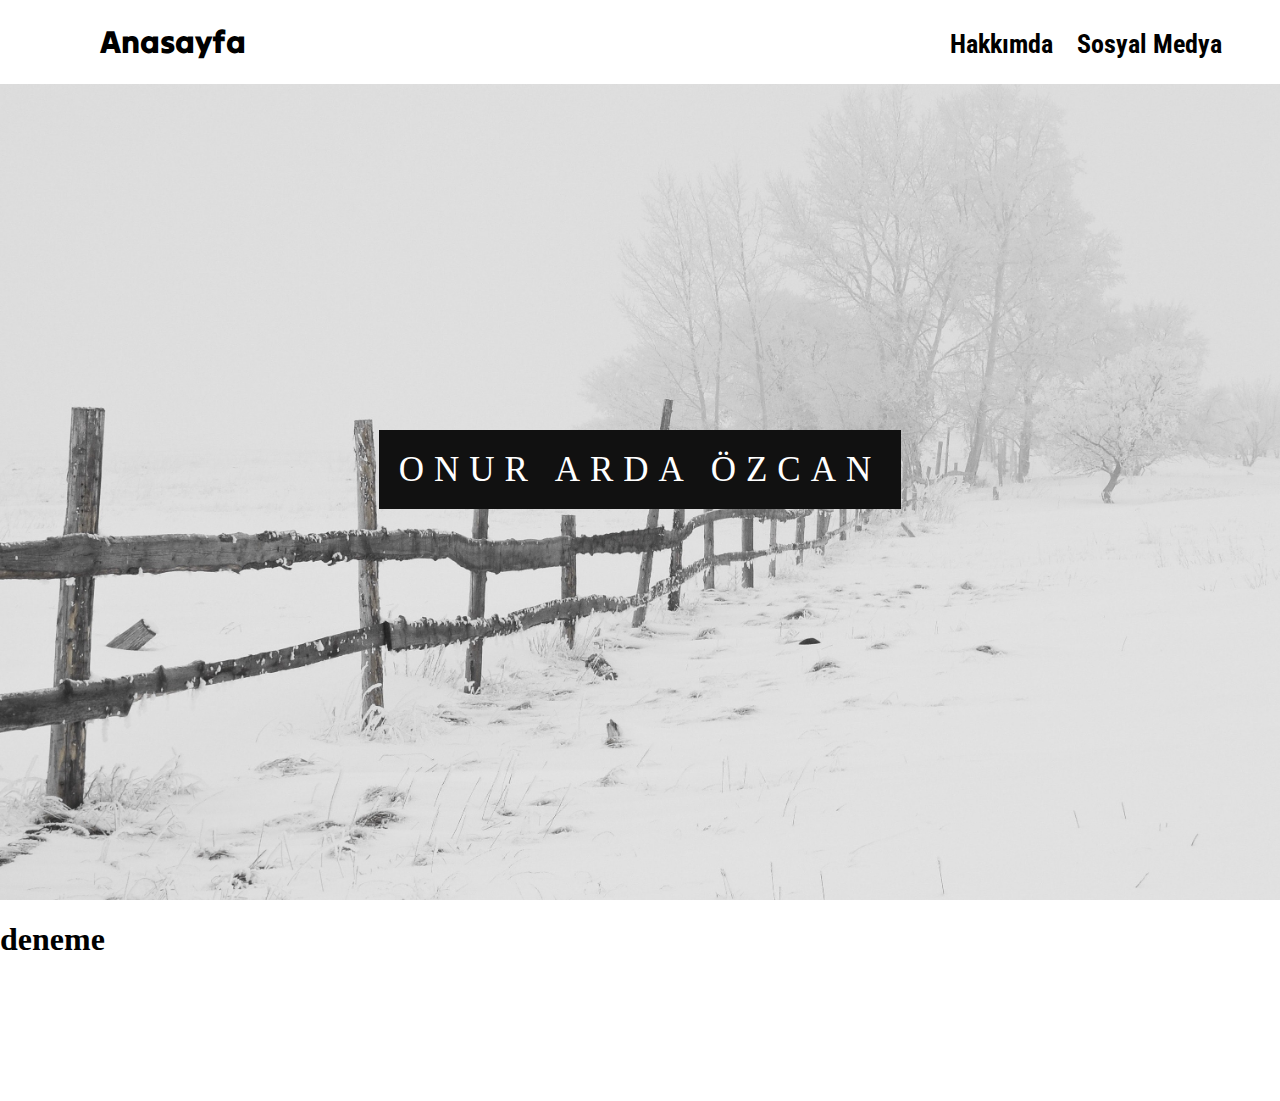
<file: personal-websiteV2/index.html>
<!DOCTYPE html>
<html lang="en">
<head>
    <meta charset="UTF-8">
    <meta http-equiv="X-UA-Compatible" content="IE=edge">
    <meta name="viewport" content="width=device-width, initial-scale=1.0">
    <title>Onur Arda Özcan</title>
    <link rel="stylesheet" href="styles.css">
</head>
<body>
    <header>
        <div class="baslik">
            <a href="#"><h1>Anasayfa</h1></a>
        </div>
        <span>
        <div class="hakkimda">
            <a href="#"><h1>Hakkımda</h1></a>
        </div>
        <div class="sosyal_medya">
            <a href="#" target="_blank"><h1>Sosyal Medya</h1></a> 
        </div>
        </span>
    </header>
    <main>
        <section class="once">
            <div class="caption">
                <span class="border">Onur Arda Özcan</span>
            </div>
        </section>
        <section class="tanitim"><h1>deneme</h1></section>
    </main>
</body>
</html>
</file>
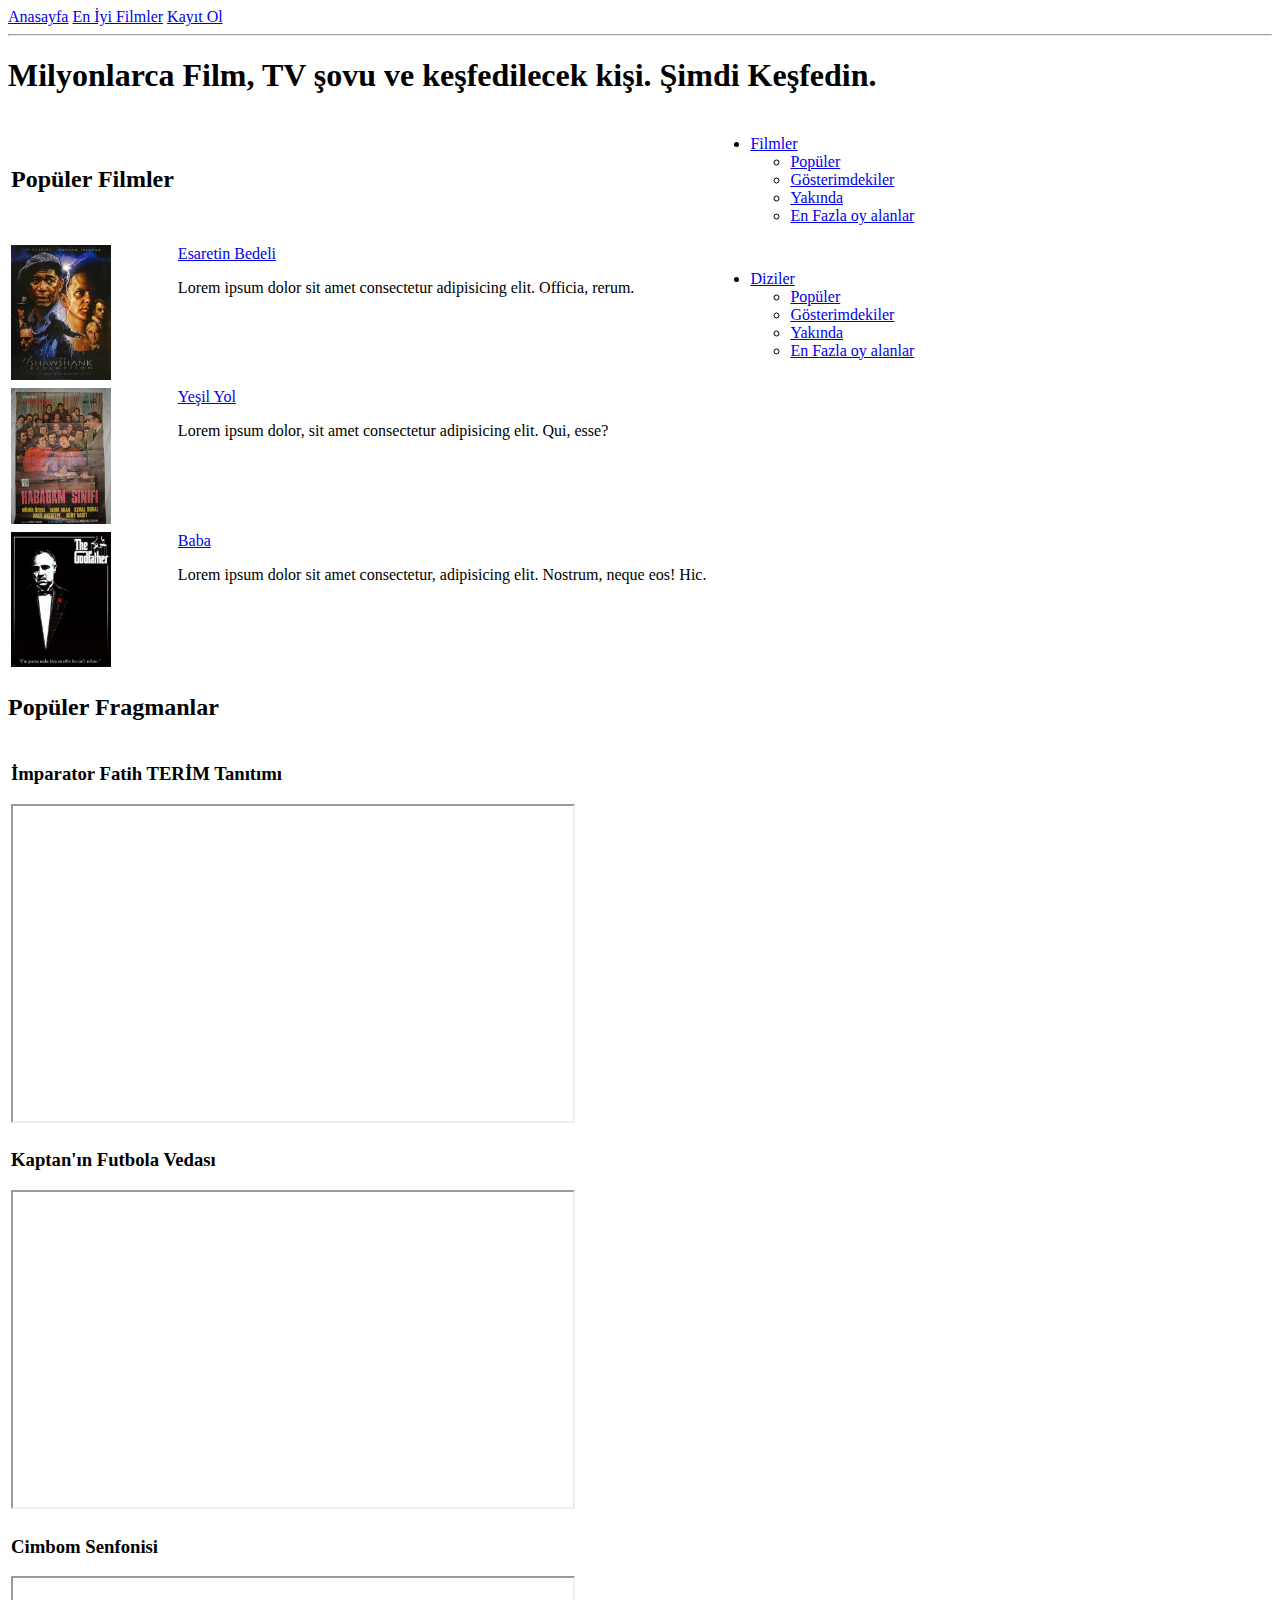
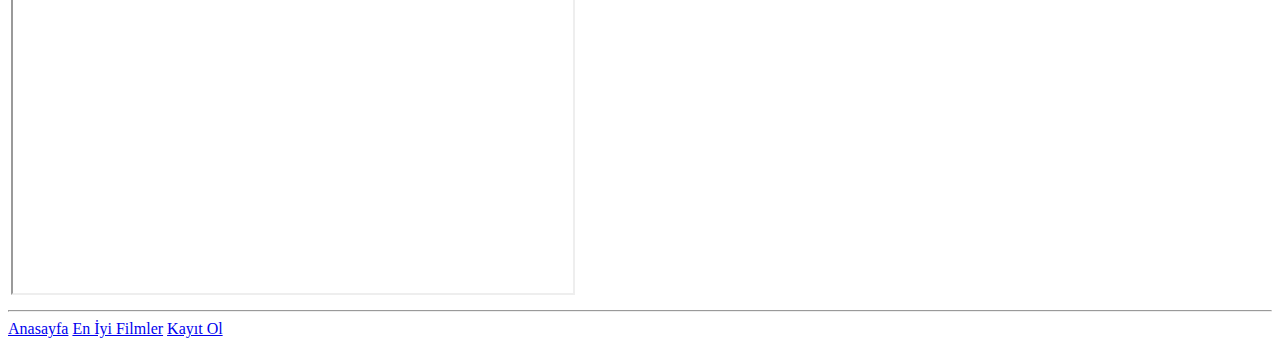
<file: uygulama/index.html>
<!DOCTYPE html>
<html lang="en">
  <head>
    <meta charset="UTF-8" />
    <meta http-equiv="X-UA-Compatible" content="IE=edge" />
    <meta name="viewport" content="width=device-width, initial-scale=1.0" />
    <title>
      Milyonlarca Film, TV şovu ve keşfedilecek kişi. Şimdi Keşfedin.
    </title>
  </head>
  <body>
    <header>
      <nav>
        <a href="index.html">Anasayfa</a>
        <a href="en-iyi-filmler.html">En İyi Filmler</a>
        <a href="kayit-ol.html">Kayıt Ol</a>
      </nav>
      <hr />
      <h1>Milyonlarca Film, TV şovu ve keşfedilecek kişi. Şimdi Keşfedin.</h1>
    </header>
    <section id="content">
      <main>
        <table>
          <tbody>
            <tr>
              <td>
                <h2>Popüler Filmler</h2>
              </td>
              <td></td>
              <aside>
                <td>
                  <ul>
                    <li><a href="#">Filmler</a></li>
                    <ul>
                      <li><a href="#">Popüler</a></li>
                      <li><a href="#">Gösterimdekiler</a></li>
                      <li><a href="#">Yakında</a></li>
                      <li><a href="#">En Fazla oy alanlar</a></li>
                    </ul>
                  </ul>
                </td>
              </aside>
            </tr>

            <tr>
              <td>
                <img
                  src="images/esaretin-bedeli.jpeg"
                  alt="bedel"
                  width="100px"
                />
              </td>
              <td style="vertical-align: top">
                <nav><a href="esaretinBedeli.html">Esaretin Bedeli</a></nav>
                <article>
                  <p>
                    Lorem ipsum dolor sit amet consectetur adipisicing elit.
                    Officia, rerum.
                  </p>
                </article>
              </td>

              <td>
                <ul>
                  <li>
                    <a href="#">Diziler</a>
                  </li>
                  <ul>
                    <li><a href="#">Popüler</a></li>
                    <li><a href="#">Gösterimdekiler</a></li>
                    <li>
                      <a href="#">Yakında</a>
                    </li>
                    <li><a href="#">En Fazla oy alanlar</a></li>
                  </ul>
                </ul>
              </td>
            </tr>
            <tr>
              <td>
                <img
                  src="images/hababam-sinif.jpg"
                  alt="yesilYol"
                  width="100px"
                />
              </td>
              <td style="vertical-align: top">
                <nav>
                  <a href="yeşilYol.html">Yeşil Yol</a>
                </nav>
                <article>
                  <p>
                    Lorem ipsum dolor, sit amet consectetur adipisicing elit.
                    Qui, esse?
                  </p>
                </article>
              </td>
            </tr>
            <tr>
              <td>
                <img src="images/baba.jpg" alt="baba" width="100px" />
              </td>
              <td style="vertical-align: top">
                <nav>
                  <a href="baba.html">Baba</a>
                </nav>
                <article>
                  <p>
                    Lorem ipsum dolor sit amet consectetur, adipisicing elit.
                    Nostrum, neque eos! Hic.
                  </p>
                </article>
              </td>
            </tr>
          </tbody>
        </table>
      </main>
    </section>
    <div>
      <h2>Popüler Fragmanlar</h2>
      <table>
        <tr style="vertical-align: top">
          <td>
            <h3>İmparator Fatih TERİM Tanıtımı</h3>
            <iframe
              width="560"
              height="315"
              src="https://www.youtube.com/embed/MqmKlo6Gj84"
              title="YouTube video player"
              frameborder="1"
              allow="accelerometer; autoplay; clipboard-write; encrypted-media; gyroscope; picture-in-picture"
              allowfullscreen
            ></iframe>
          </td>
        </tr>
        <tr>
          <td>
            <h3>Kaptan'ın Futbola Vedası</h3>
            <iframe
              width="560"
              height="315"
              src="https://www.youtube.com/embed/HGYFbGHIzBs"
              title="YouTube video player"
              frameborder="1"
              allow="accelerometer; autoplay; clipboard-write; encrypted-media; gyroscope; picture-in-picture"
              allowfullscreen
            ></iframe>
          </td>
        </tr>
        <tr>
          <td>
            <h3>Cimbom Senfonisi</h3>
            <iframe
              width="560"
              height="315"
              src="https://www.youtube.com/embed/tfTq-rs15PA"
              title="YouTube video player"
              frameborder="1"
              allow="accelerometer; autoplay; clipboard-write; encrypted-media; gyroscope; picture-in-picture"
              allowfullscreen
            ></iframe>
          </td>
        </tr>
      </table>
    </div>
    <footer>
      <hr />
      <nav>
        <a href="index.html">Anasayfa</a>
        <a href="en-iyi-filmler.html">En İyi Filmler</a>
        <a href="kayit-ol.html">Kayıt Ol</a>
      </nav>
    </footer>
  </body>
</html>
</file>
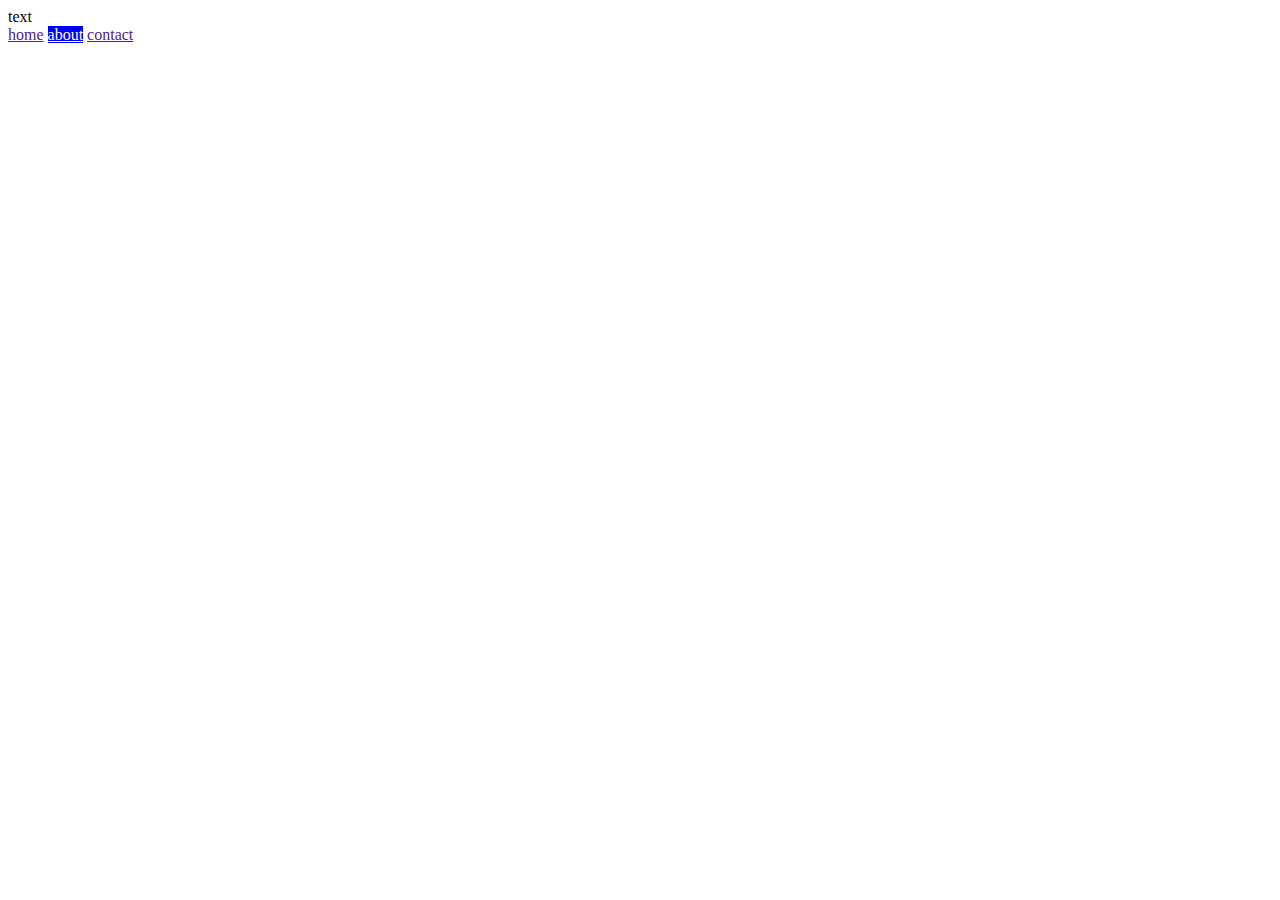
<file: others/attribute-selector.html>
<!DOCTYPE html>
<html lang="en">
<head>
    <meta charset="UTF-8">
    <meta http-equiv="X-UA-Compatible" content="IE=edge">
    <meta name="viewport" content="width=device-width, initial-scale=1.0">
    <title>Attribute-Selector</title>
    <style>
        /* a[target] {
            color: azure;
            background-color: brown;
        }   
        [class] {
            color: red;
            background-color: yellow;
        } 
        /*


        /* AYRI AYRI SINIF SEÇEBİLİRİZ */
        /* [class = "active"] {
            color: red;
            background-color: yellow;
        }
        a[class = "active"] {
            color: white;
            background-color: blue;
        } */ 


        /* İÇERİSİNDE ACTİVE GECEN BUTUN SINIFLARI KAPSAR */
        /* [class *= "active"] {
            color: white;
            background-color: blue;
        } */

        /* İÇİNDE SALT ACTİVE OLANLARI SEÇER. MESELA ACTİVE-SPAN OLURSA SEÇMEZ */
        /* [class ~= "active"] {
            color: white;
            background-color: blue;
        } */

        /* BAŞLANGIÇTA ACTİVE OLANLARI SEÇER MESELA class="span text active" OLURSA SEÇMEZ */
        /* [class |= "active"] {
            color: white;
            background-color: blue;
        } */

        /* ÜSTTEKİ İLE AYNI TEK FARKI BOŞLUĞU DİKKATE ALMIYOR */
        /* [class ^= "active"] {
            color: white;
            background-color: blue;
        } */

        /* ACTİVE SINIFINI SONDA ARAR, EĞER BAŞTAYSA ONU DAHİL ETMEZ */
        [class $= "active"] {
            color: white;
            background-color: blue;
        }
        
    </style>
</head>
<body>

    <span class="active-span text">text</span>

    <nav>
        <a href="" target="_blank">home</a>
        <a href="" class="active">about</a>
        <a href="" class="link">contact</a>
    </nav>
</body>
</html>
</file>
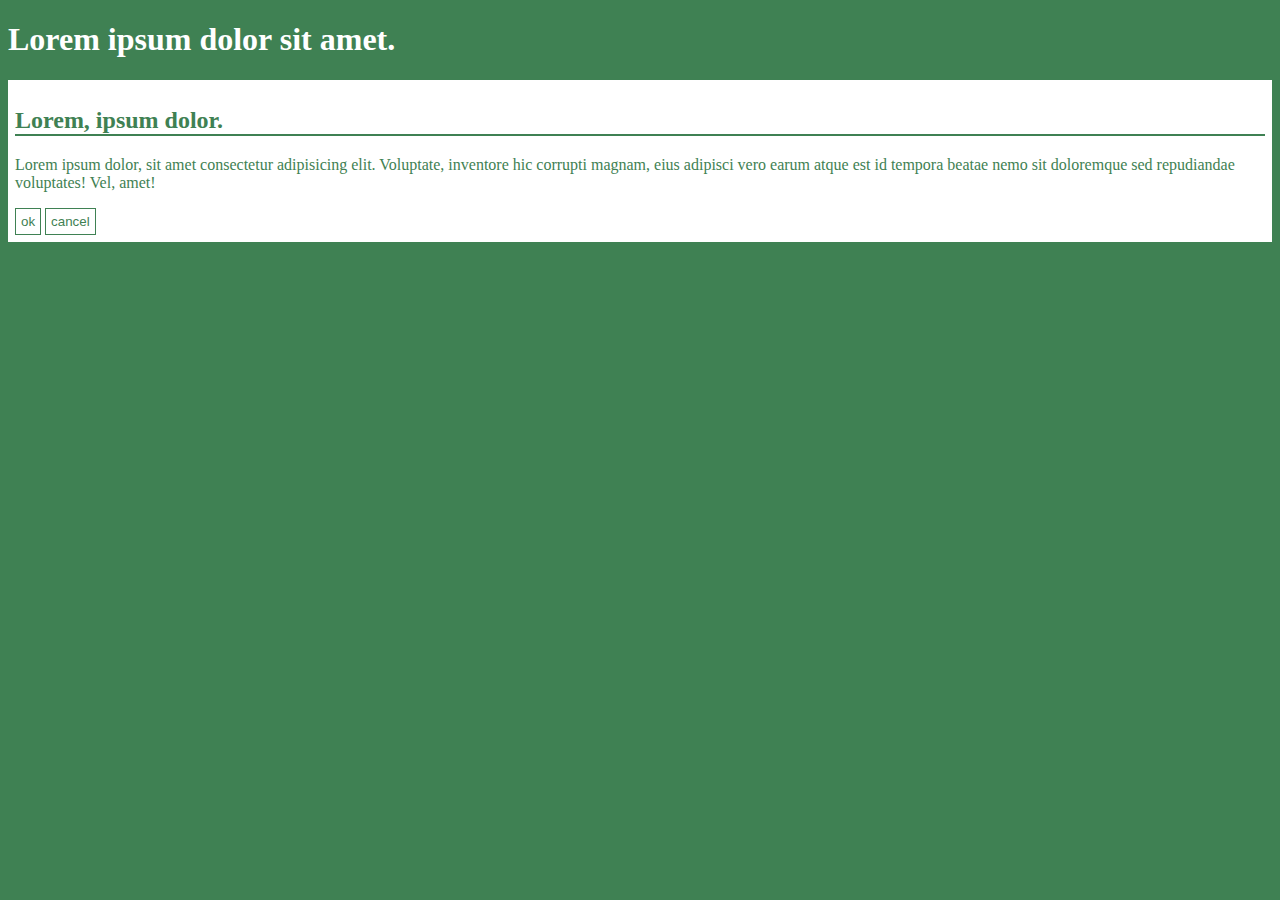
<file: others/css-variables.html>
<!DOCTYPE html>
<html lang="en">
<head>
    <meta charset="UTF-8">
    <meta http-equiv="X-UA-Compatible" content="IE=edge">
    <meta name="viewport" content="width=device-width, initial-scale=1.0">
    <title>css variables</title>
    <style>
        /* global kapsam */
        :root {
            --gray: #878f99;
            --onlyWhite: #fff;
        }
        body {
            --gray: #3f8153;
            background-color: var(--gray);
        }

        h1 {
            color: var(--onlyWhite);
        }

        h2 {
            border-bottom: 2px solid var(--gray);
        }

        .container {
            color: var(--gray);
            background-color: var(--onlyWhite);
            padding: 7px;
        }

        button {
            background-color: var(--onlyWhite);
            color: var(--gray);
            border: 1px solid var(--gray);
            padding: 5px;
        }
    </style>
</head>
<body>
    <h1>Lorem ipsum dolor sit amet.</h1>

    <div class="container">
        <h2>Lorem, ipsum dolor.</h2>
        <p>Lorem ipsum dolor, sit amet consectetur adipisicing elit. Voluptate, inventore hic corrupti magnam, eius adipisci vero earum atque est id tempora beatae nemo sit doloremque sed repudiandae voluptates! Vel, amet!</p>
        <div>
            <button>ok</button>
            <button>cancel</button>
        </div>
    </div>
    
</body>
</html>
</file>
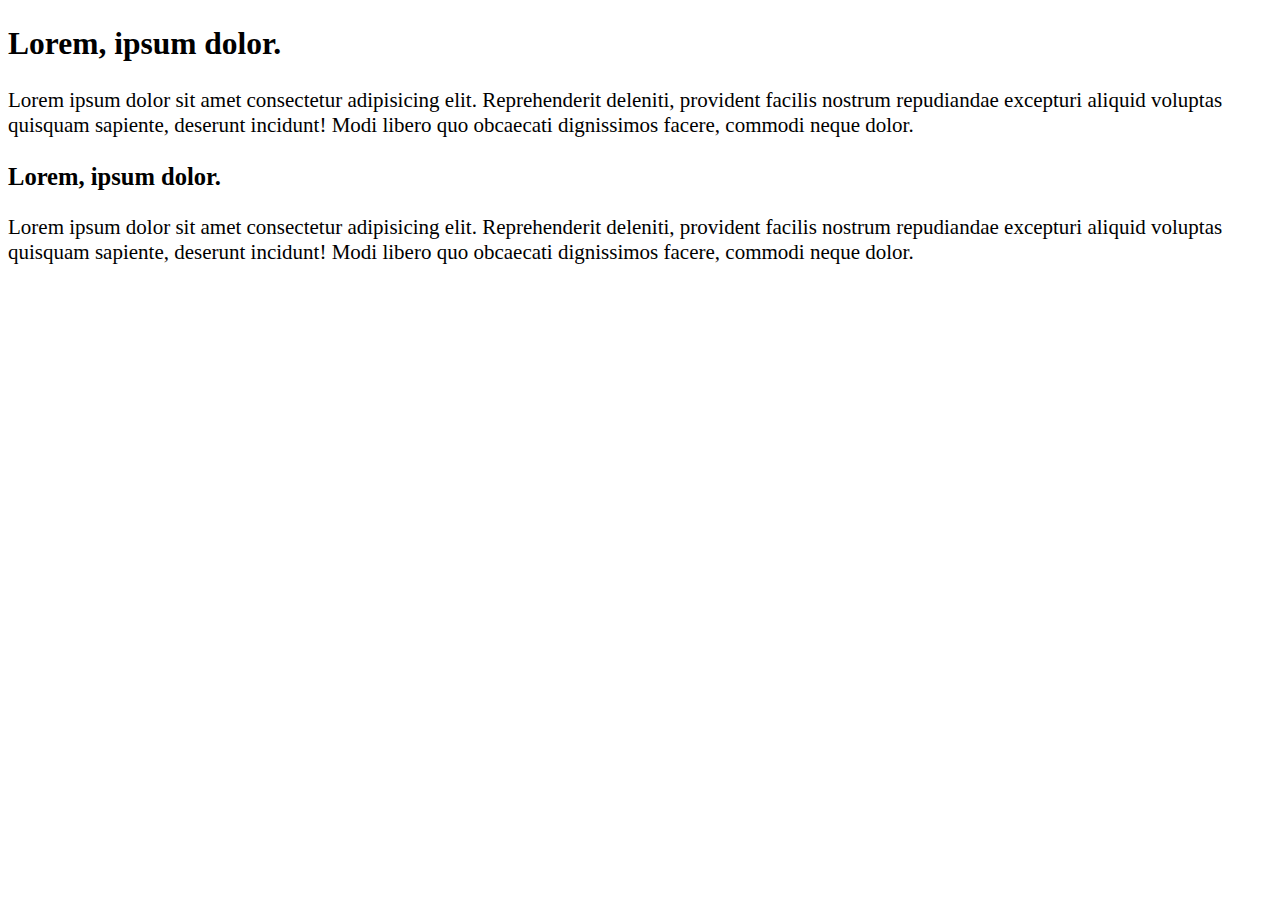
<file: others/em-rem-units.html>
<!DOCTYPE html>
<html lang="en">
<head>
    <meta charset="UTF-8">
    <meta http-equiv="X-UA-Compatible" content="IE=edge">
    <meta name="viewport" content="width=device-width, initial-scale=1.0">
    <title>em rem units</title>
    <style>
 
        /* #kutu-1 p {
            font-size: 2rem;
        }
        #kutu-1 h2 {
            font-size: 3rem;
        } */

        html {
            /* 62.5% yapmamızın sebebi, eğer kullanıcı tarayıcı ayarlarından yazı boyutunu değiştirirse bunun sitemizde aktif olarak çalışabilmesidir. */
            font-size: 62.5%;
        }

        body {
            font-size: 1.5rem;
        }

        @media (min-width:576px) {
            html {
                font-size: 12px;
            }
        }
        @media (min-width:768px) {
            html {
                font-size: 14px;
            }

            .kutu-1 h2 {
                font-size: 1.8rem;
            }
        }
    </style>
</head>
<body>
    <div id="kutu-1">
        <h2>Lorem, ipsum dolor.</h2>
        <p>Lorem ipsum dolor sit amet consectetur adipisicing elit. Reprehenderit deleniti, provident facilis nostrum repudiandae excepturi aliquid voluptas quisquam sapiente, deserunt incidunt! Modi libero quo obcaecati dignissimos facere, commodi neque dolor.</p>
    </div>

    <div id="kutu-2">
        <h3>Lorem, ipsum dolor.</h3>
        <p>Lorem ipsum dolor sit amet consectetur adipisicing elit. Reprehenderit deleniti, provident facilis nostrum repudiandae excepturi aliquid voluptas quisquam sapiente, deserunt incidunt! Modi libero quo obcaecati dignissimos facere, commodi neque dolor.</p>
    </div>
</body>
</html>
</file>
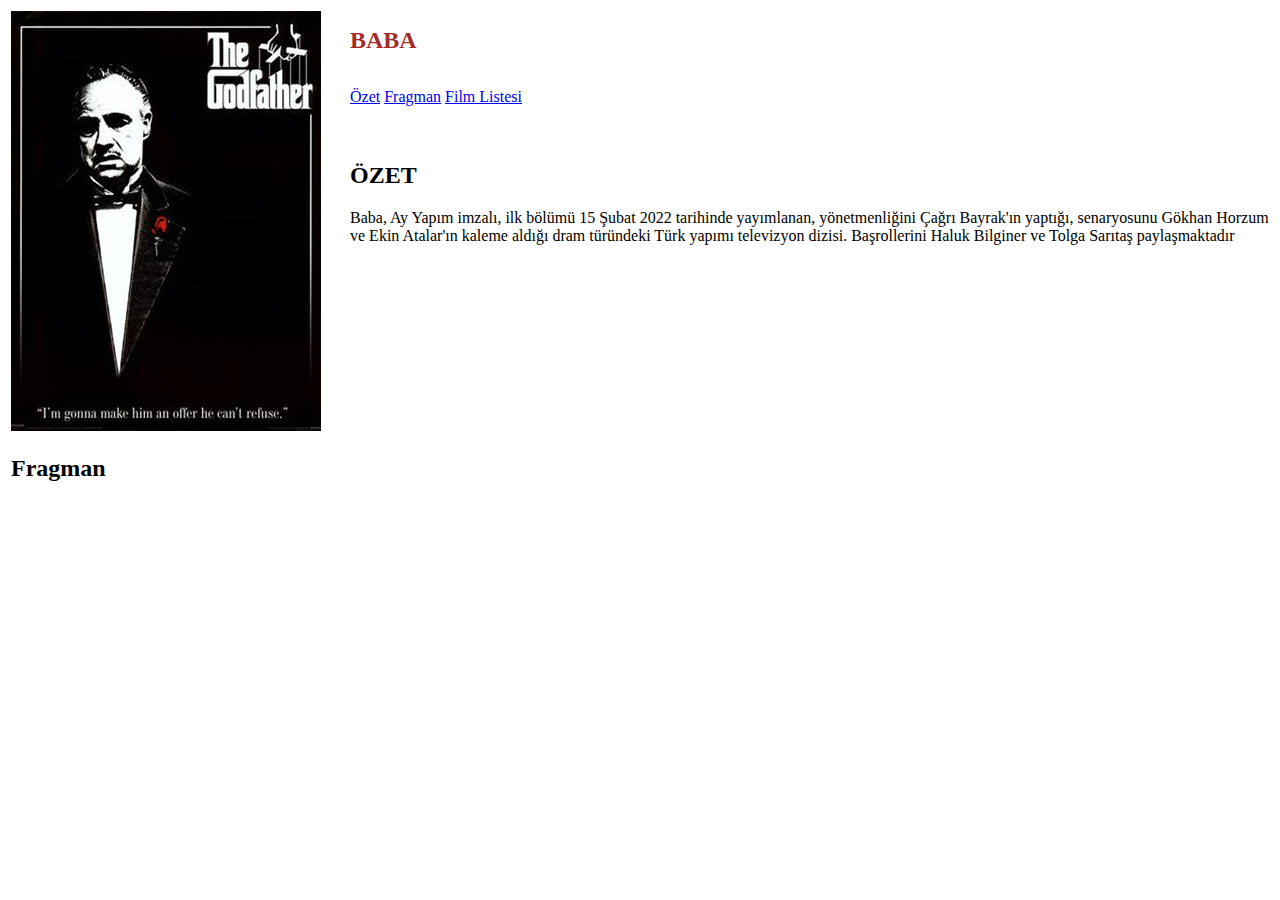
<file: uygulama/baba.html>
<!DOCTYPE html>
<html lang="en">
  <head>
    <meta charset="UTF-8" />
    <meta http-equiv="X-UA-Compatible" content="IE=edge" />
    <meta name="viewport" content="width=device-width, initial-scale=1.0" />
    <title>Baba</title>
  </head>
  <body>
    <table>
      <tbody>
        <tr>
          <td style="vertical-align: top">
            <a href="https://baba.com"
              ><img src="images/baba.jpg" alt="baba" /><br
            /></a>
            <h2 id="fragman">Fragman</h2>
            <iframe
              width="335"
              height="315"
              src="https://www.youtube.com/embed/UaVTIH8mujA"
              title="YouTube video player"
              frameborder="0"
              allow="accelerometer; autoplay; clipboard-write; encrypted-media; gyroscope; picture-in-picture"
              allowfullscreen
            ></iframe>
          </td>
          <td style="vertical-align: top">
            <h1 style="font-size: 24px; color: brown">BABA</h1>
            <br />
            <a href="#ozet">Özet</a>
            <a href="#fragman">Fragman</a>
            <a href="en-iyi-filmler.html">Film Listesi</a>
            <br /><br /><br />
            <h2 id="ozet">ÖZET</h2>
            <p>
              Baba, Ay Yapım imzalı, ilk bölümü 15 Şubat 2022 tarihinde
              yayımlanan, yönetmenliğini Çağrı Bayrak'ın yaptığı, senaryosunu
              Gökhan Horzum ve Ekin Atalar'ın kaleme aldığı dram türündeki Türk
              yapımı televizyon dizisi. Başrollerini Haluk Bilginer ve Tolga
              Sarıtaş paylaşmaktadır
            </p>
          </td>
        </tr>
      </tbody>
    </table>
  </body>
</html>
</file>
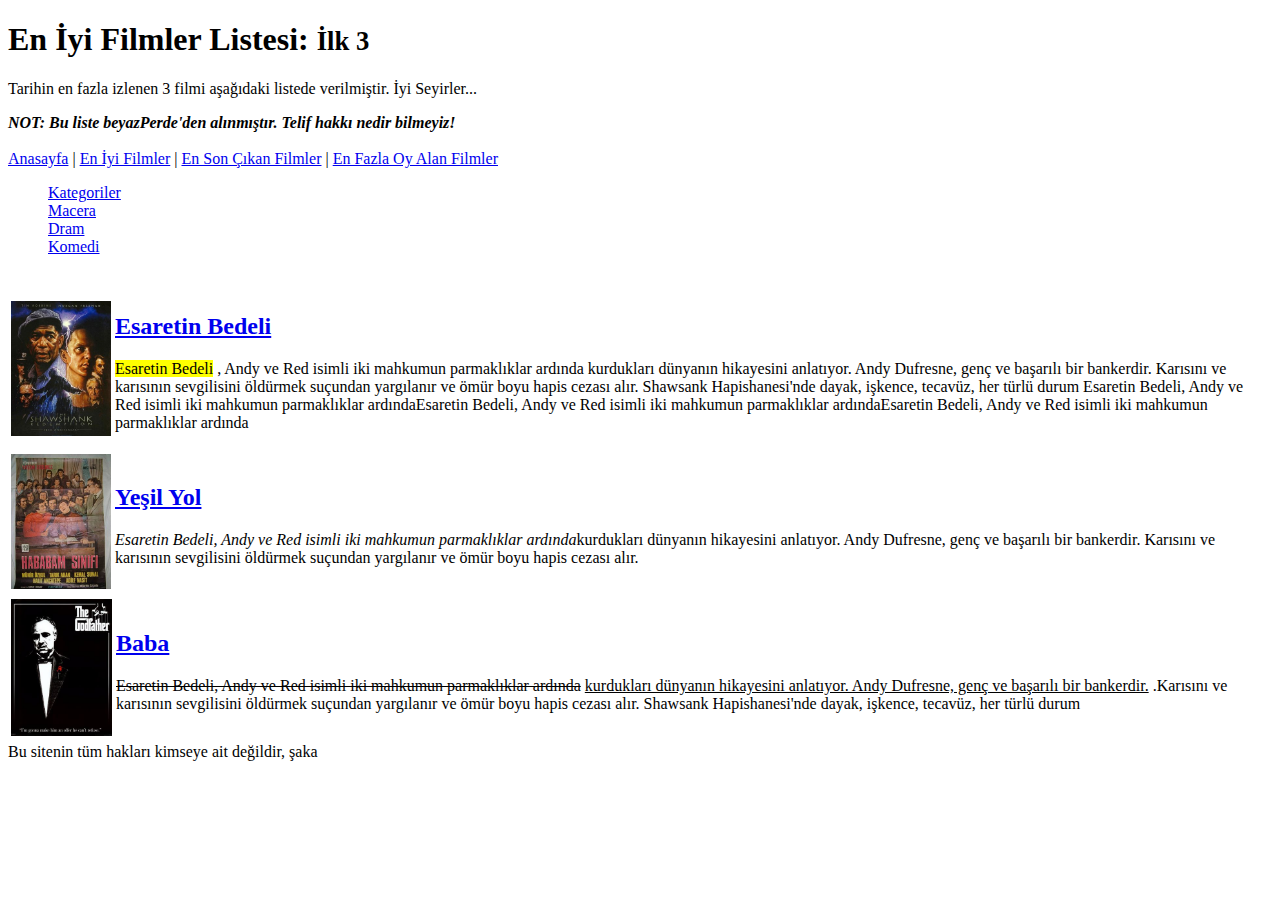
<file: uygulama/en-iyi-filmler.html>
<!DOCTYPE html>
<html lang="en">
  <head>
    <meta charset="UTF-8" />
    <meta http-equiv="X-UA-Compatible" content="IE=edge" />
    <meta name="viewport" content="width=device-width, initial-scale=1.0" />
    <title>En İyi Filmler</title>
  </head>
  <body>
    <header>
      <h1>En İyi Filmler Listesi: <small>İlk 3</small></h1>
      <p>
        Tarihin en fazla izlenen 3 filmi aşağıdaki listede verilmiştir. İyi
        Seyirler...
      </p>
      <b
        ><em
          >NOT: Bu liste beyazPerde'den alınmıştır. Telif hakkı nedir
          bilmeyiz!</em
        ></b
      >
      <nav>
        <br />
        <a href="index.html">Anasayfa</a> | <a href="#">En İyi Filmler</a> |
        <a href="#">En Son Çıkan Filmler</a> |
        <a href="#">En Fazla Oy Alan Filmler</a>
      </nav>
    </header>
    <section id="content">
      <aside>
        <nav>
          <ul style="list-style-type: none">
            <li><a href="#">Kategoriler</a></li>
            <li><a href="#">Macera</a></li>
            <li><a href="#">Dram</a></li>
            <li><a href="#">Komedi</a></li>
          </ul>
        </nav>
      </aside>
      <main>
        <div>
          <br />

          <article>
            <table>
              <tr>
                <td>
                  <img
                    src="images/esaretin-bedeli.jpeg"
                    alt="esaretinBedeli"
                    width="100"
                  />
                </td>
                <td>
                  <h2 style="font-size: 24px">
                    <a href="esaretinBedeli.html">Esaretin Bedeli</a>
                  </h2>
                  <p>
                    <mark>Esaretin Bedeli</mark> , Andy ve Red isimli iki
                    mahkumun parmaklıklar ardında kurdukları dünyanın hikayesini
                    anlatıyor. Andy Dufresne, genç ve başarılı bir bankerdir.
                    Karısını ve karısının sevgilisini öldürmek suçundan
                    yargılanır ve ömür boyu hapis cezası alır. Shawsank
                    Hapishanesi'nde dayak, işkence, tecavüz, her türlü durum
                    Esaretin Bedeli, Andy ve Red isimli iki mahkumun
                    parmaklıklar ardındaEsaretin Bedeli, Andy ve Red isimli iki
                    mahkumun parmaklıklar ardındaEsaretin Bedeli, Andy ve Red
                    isimli iki mahkumun parmaklıklar ardında
                  </p>
                </td>
              </tr>
            </table>
          </article>

          <article>
            <table>
              <tr>
                <td>
                  <img
                    src="images/hababam-sinif.jpg"
                    alt="hababamlıYesilYol"
                    width="100"
                  />
                </td>
                <td>
                  <h2 style="font-size: 24px">
                    <a href="yeşilYol.html">Yeşil Yol</a>
                  </h2>
                  <p>
                    <i
                      >Esaretin Bedeli, Andy ve Red isimli iki mahkumun
                      parmaklıklar ardında</i
                    >kurdukları dünyanın hikayesini anlatıyor. Andy Dufresne,
                    genç ve başarılı bir bankerdir. Karısını ve karısının
                    sevgilisini öldürmek suçundan yargılanır ve ömür boyu hapis
                    cezası alır.
                  </p>
                </td>
              </tr>
            </table>
          </article>

          <article>
            <table>
              <tr>
                <td><img src="images/baba.jpg" alt="baba" width="101" /></td>
                <td>
                  <h2 style="font-size: 24px"><a href="baba.html">Baba</a></h2>
                  <p>
                    <del
                      >Esaretin Bedeli, Andy ve Red isimli iki mahkumun
                      parmaklıklar ardında</del
                    >
                    <ins
                      >kurdukları dünyanın hikayesini anlatıyor. Andy Dufresne,
                      genç ve başarılı bir bankerdir.</ins
                    >
                    .Karısını ve karısının sevgilisini öldürmek suçundan
                    yargılanır ve ömür boyu hapis cezası alır. Shawsank
                    Hapishanesi'nde dayak, işkence, tecavüz, her türlü durum
                  </p>
                </td>
              </tr>
            </table>
          </article>
        </div>
      </main>
    </section>
    <footer>Bu sitenin tüm hakları kimseye ait değildir, şaka</footer>
  </body>
</html>
</file>
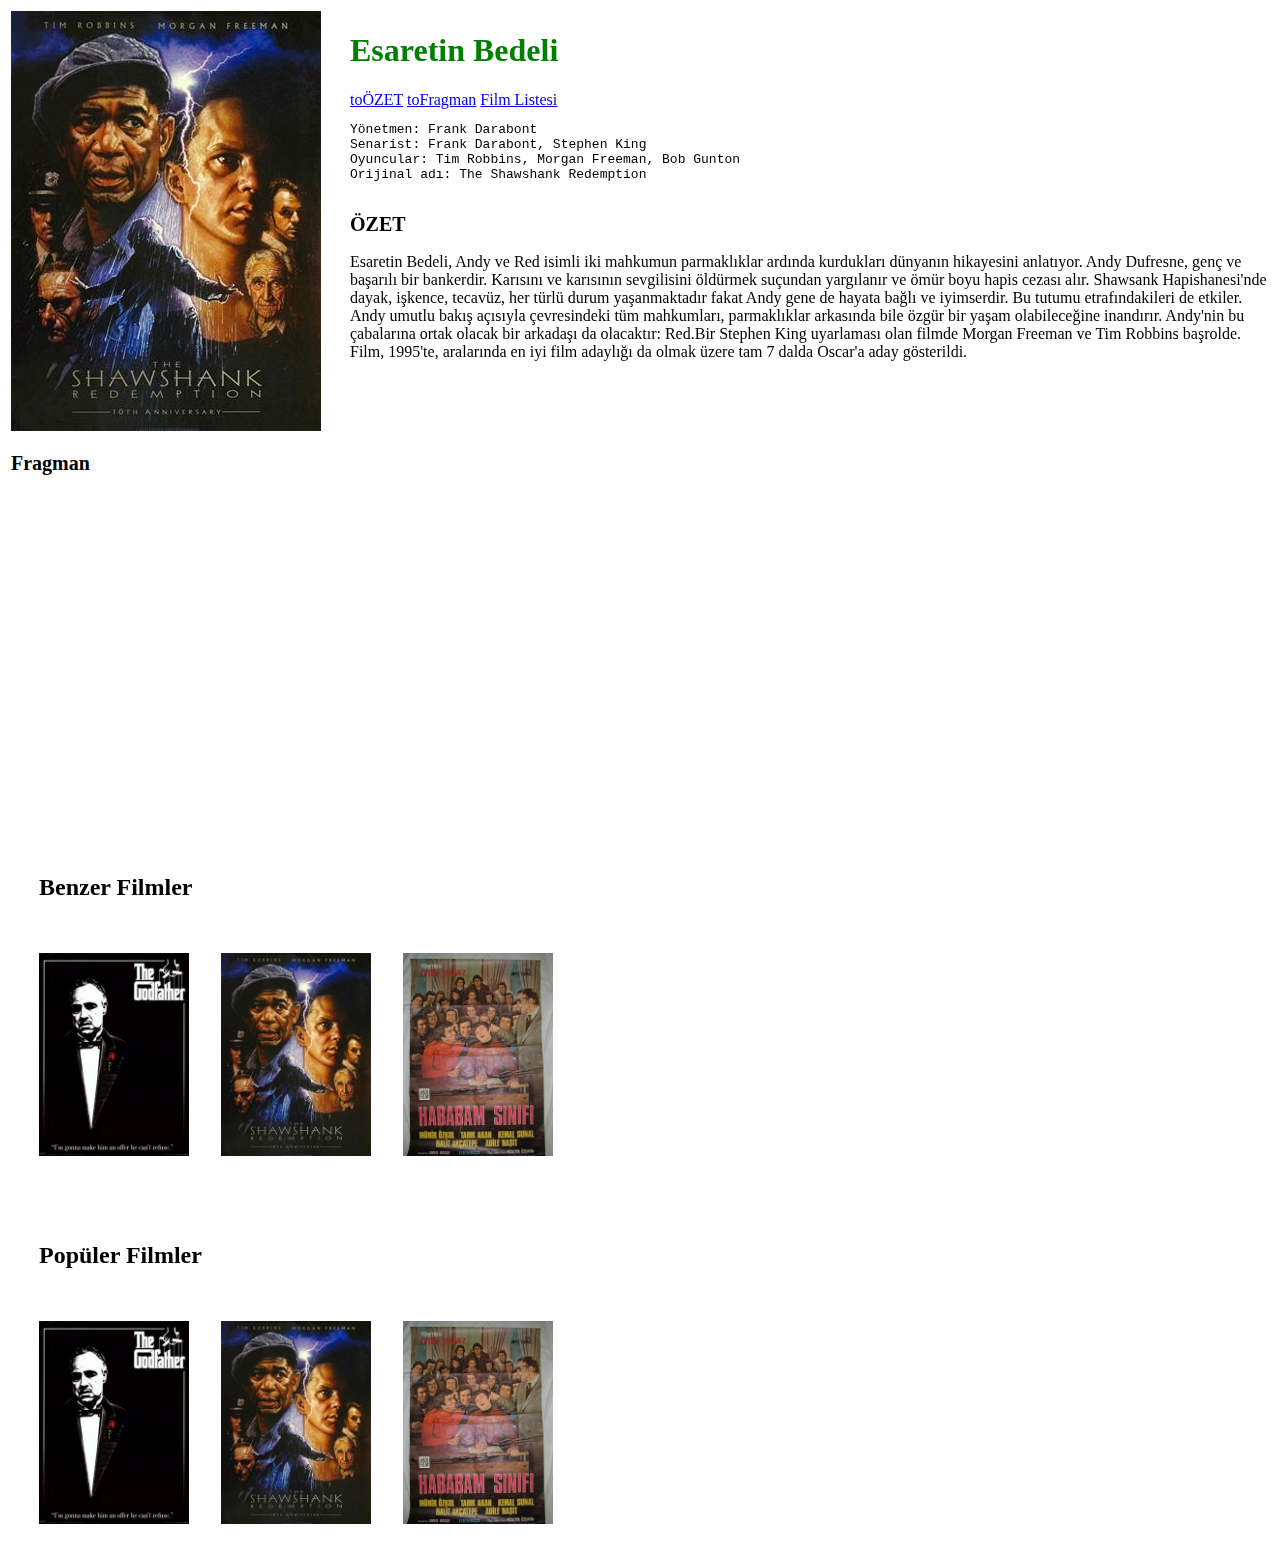
<file: uygulama/esaretinBedeli.html>
<!DOCTYPE html>
<html lang="en">
  <head>
    <meta charset="UTF-8" />
    <meta http-equiv="X-UA-Compatible" content="IE=edge" />
    <meta name="viewport" content="width=device-width, initial-scale=1.0" />
    <title>Esaretin Bedeli</title>
  </head>
  <body>
    <table>
      <tbody>
        <tr>
          <td style="vertical-align: top">
            <a
              href="https://www.beyazperde.com/filmler/film-11736/"
              title="esaretin-bedeli"
            >
              <img src="images/esaretin-bedeli.jpeg" alt="esaretin-bedeli" />
            </a>
            <br />
            <h2 id="fragman" style="font-size: 20px">Fragman</h2>

            <iframe
              width="335"
              height="325"
              src="https://www.youtube.com/embed/7BG-BpvkYB8"
              title="YouTube video player"
              frameborder="0"
              allow="accelerometer; autoplay; clipboard-write; encrypted-media; gyroscope; picture-in-picture"
              allowfullscreen
            ></iframe>
          </td>

          <td style="vertical-align: top">
            <h1 style="color: green; font-size: 32px">Esaretin Bedeli</h1>

            <a href="#ozet">toÖZET</a>
            <a href="#fragman">toFragman</a>
            <a href="en-iyi-filmler.html">Film Listesi</a>
            <br />

            <pre>
Yönetmen: Frank Darabont
Senarist: Frank Darabont, Stephen King
Oyuncular: Tim Robbins, Morgan Freeman, Bob Gunton
Orijinal adı: The Shawshank Redemption
          </pre
            >
            <h2 id="ozet" style="font-size: 20px">ÖZET</h2>
            <p>
              Esaretin Bedeli, Andy ve Red isimli iki mahkumun parmaklıklar
              ardında kurdukları dünyanın hikayesini anlatıyor. Andy Dufresne,
              genç ve başarılı bir bankerdir. Karısını ve karısının sevgilisini
              öldürmek suçundan yargılanır ve ömür boyu hapis cezası alır.
              Shawsank Hapishanesi'nde dayak, işkence, tecavüz, her türlü durum
              yaşanmaktadır fakat Andy gene de hayata bağlı ve iyimserdir. Bu
              tutumu etrafındakileri de etkiler. Andy umutlu bakış açısıyla
              çevresindeki tüm mahkumları, parmaklıklar arkasında bile özgür bir
              yaşam olabileceğine inandırır. Andy'nin bu çabalarına ortak olacak
              bir arkadaşı da olacaktır: Red.Bir Stephen King uyarlaması olan
              filmde Morgan Freeman ve Tim Robbins başrolde. Film, 1995'te,
              aralarında en iyi film adaylığı da olmak üzere tam 7 dalda Oscar'a
              aday gösterildi.
            </p>
          </td>
        </tr>
      </tbody>
    </table>
    <table cellspacing="30">
      <tbody>
        <tr>
          <td colspan="3"><h2>Benzer Filmler</h2></td>
        </tr>
        <tr>
          <td><img src="images/baba.jpg" alt="baba" width="150" /></td>
          <td>
            <img src="images/esaretin-bedeli.jpeg" alt="baba" width="150" />
          </td>
          <td><img src="images/hababam-sinif.jpg" alt="baba" width="150" /></td>
        </tr>
      </tbody>
    </table>
    <table cellspacing="30">
      <tbody>
        <tr>
          <td colspan="3"><h2>Popüler Filmler</h2></td>
        </tr>
        <tr>
          <td><img src="images/baba.jpg" alt="baba" width="150" /></td>
          <td>
            <img src="images/esaretin-bedeli.jpeg" alt="baba" width="150" />
          </td>
          <td><img src="images/hababam-sinif.jpg" alt="baba" width="150" /></td>
        </tr>
      </tbody>
    </table>
  </body>
</html>
</file>
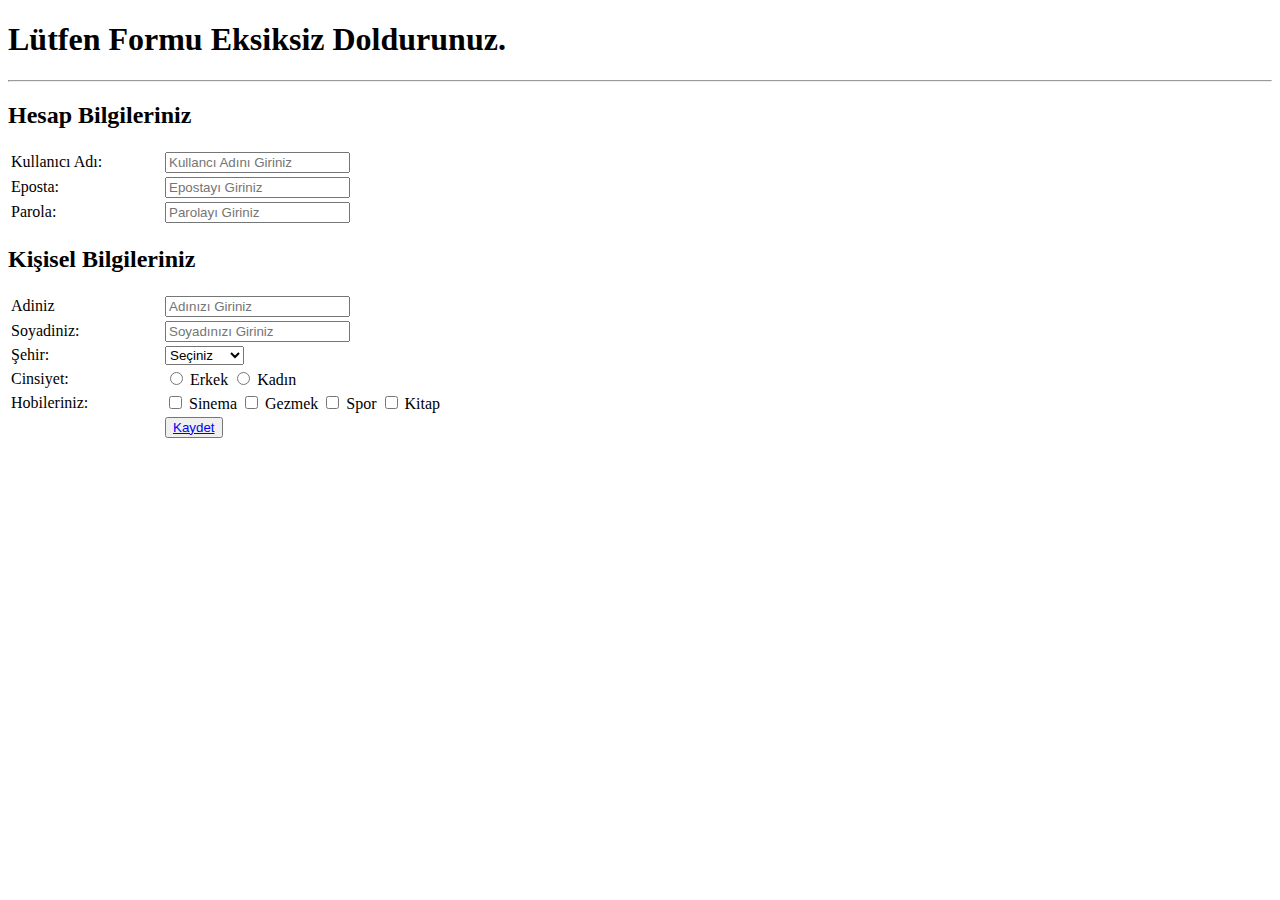
<file: uygulama/kayit-ol.html>
<!DOCTYPE html>
<html lang="en">
  <head>
    <meta charset="UTF-8" />
    <meta http-equiv="X-UA-Compatible" content="IE=edge" />
    <meta name="viewport" content="width=device-width, initial-scale=1.0" />
    <title>Hemen Kayit Ol</title>
  </head>
  <body>
    <h1>Lütfen Formu Eksiksiz Doldurunuz.</h1>
    <hr />
    <h2>Hesap Bilgileriniz</h2>
    <form action="en-iyi-filmler.html">
      <table>
        <tbody>
          <tr>
            <td style="width: 150px">
              <label for="ad">Kullanıcı Adı: </label>
            </td>
            <td>
              <input type="text" id="ad" placeholder="Kullancı Adını Giriniz" />
            </td>
          </tr>
          <tr>
            <td>
              <label for="eposta">Eposta:</label>
            </td>
            <td>
              <input type="email" id="eposta" placeholder="Epostayı Giriniz" />
            </td>
          </tr>
          <tr>
            <td>
              <label for="parola">Parola:</label>
            </td>
            <td>
              <input
                type="password"
                id="parola"
                placeholder="Parolayı Giriniz"
              />
            </td>
          </tr>
        </tbody>
      </table>
      <h2>Kişisel Bilgileriniz</h2>
      <table>
        <tbody>
          <tr>
            <td style="width: 150px">
              <label for="adiniz">Adiniz</label>
            </td>
            <td>
              <input type="text" id="adiniz" placeholder="Adınızı Giriniz" />
            </td>
          </tr>
          <tr>
            <td>
              <label for="soyadiniz">Soyadiniz:</label>
            </td>
            <td>
              <input
                type="text"
                id="soyadiniz"
                placeholder="Soyadınızı Giriniz"
              />
            </td>
          </tr>
          <tr>
            <td>
              <label for="sehir">Şehir:</label>
            </td>
            <td>
              <select id="sehir">
                <option <disabled selected hidden>Seçiniz</option>
                <option value="01">Adana</option>
                <option value="02">Aydın</option>
                <option value="07">Antalya</option>
                <option value="08">İstanbul</option>
                <option value="41">Kocaeli</option>
                <option value="42">Konya</option>
                <option value="61">Trabzon</option>
                <option value="58">Sivas</option>
                <option value="20">Denizli</option>
                <option value="06">Ankara</option>
                <option value="65">New York</option>
                <option value="86">Tokyo</option>
                <option value="78">Shangai</option>
                <option value="89">Kudüs</option>
                <option value="33">Mekke</option>
              </select>
            </td>
          </tr>
          <tr>
            <td>
              <label for="cinsiyet">Cinsiyet:</label>
            </td>
            <td>
              <input type="radio" name="cins" id="cinsiyet" />
              <label for="cins">Erkek</label>

              <input type="radio" name="cins" id="cinsiyet" />
              <label for="cinsiyet">Kadın</label>
            </td>
          </tr>
          <tr>
            <td>
              <label for="hobileriniz">Hobileriniz:</label>
            </td>
            <td>
              <input type="checkbox" name="d1" id="hobileriniz" />
              <label for="hobileriniz">Sinema</label>

              <input type="checkbox" name="d2" id="hobileriniz" />
              <label for="hobileriniz">Gezmek</label>

              <input type="checkbox" name="d3" id="hobileriniz" />
              <label for="hobileriniz">Spor</label>

              <input type="checkbox" name="d4" id="hobileriniz" />
              <label for="hobileriniz">Kitap</label>
            </td>
          </tr>
          <tr>
            <td></td>
            <td>
              <button type="submit"><a href="index.html">Kaydet</a></button>
            </td>
          </tr>
        </tbody>
      </table>
    </form>
  </body>
</html>
</file>
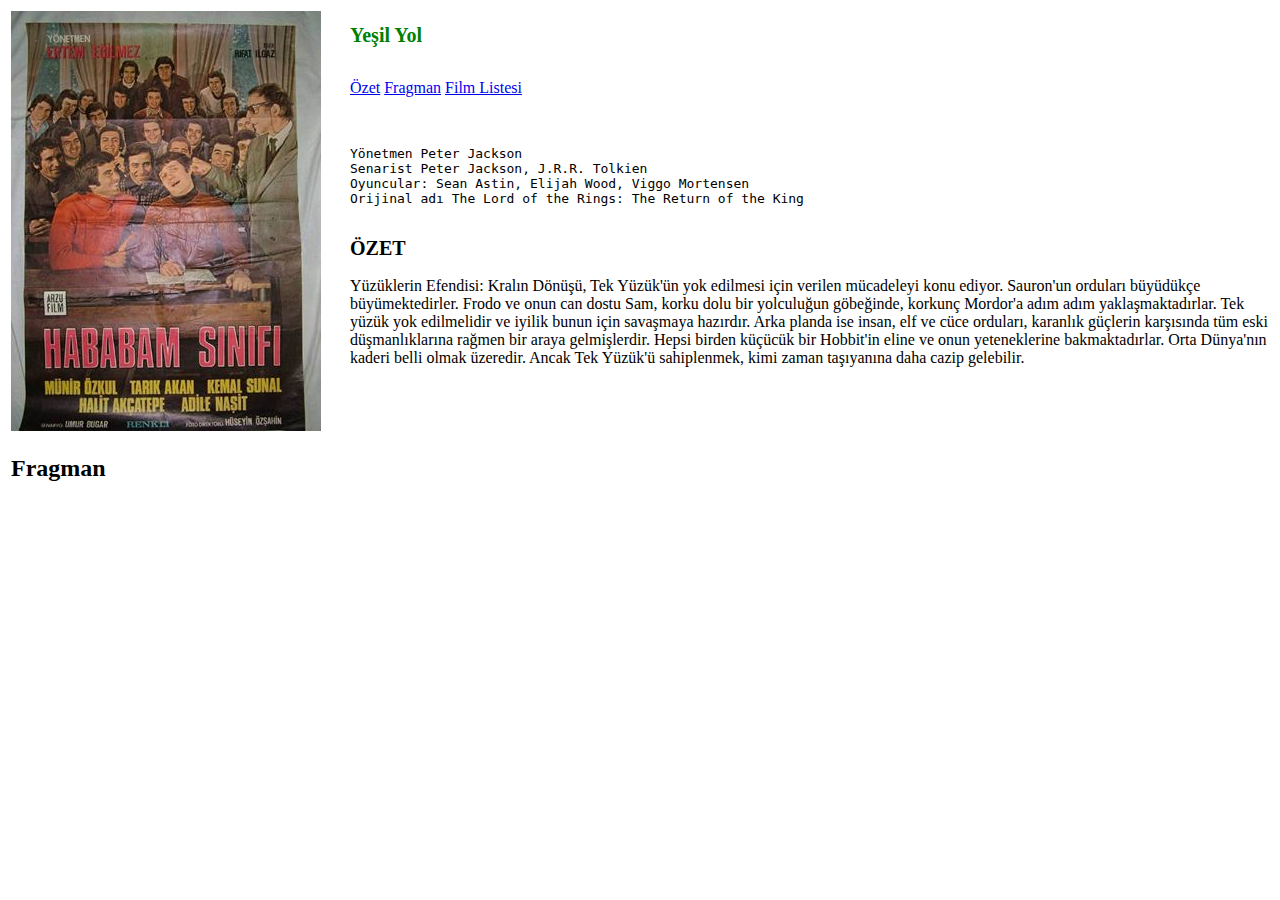
<file: uygulama/yeşilYol.html>
<!DOCTYPE html>
<html lang="en">
  <head>
    <meta charset="UTF-8" />
    <meta http-equiv="X-UA-Compatible" content="IE=edge" />
    <meta name="viewport" content="width=device-width, initial-scale=1.0" />
    <title>Yeşil Yol</title>
  </head>
  <body>
    <table>
      <tbody>
        <tr>
          <td style="vertical-align: top">
            <a
              href="https://www.beyazperde.com/filmler/film-39187/"
              title="hababam-sinif"
              target="_blank"
              ><img src="images/hababam-sinif.jpg" alt="hababam-sinif"
            /></a>
            <h2 id="fragman">Fragman</h2>
            <iframe
              width="335"
              height="315"
              src="https://www.youtube.com/embed/k8dM-s0IQic"
              title="YouTube video player"
              frameborder="0"
              allow="accelerometer; autoplay; clipboard-write; encrypted-media; gyroscope; picture-in-picture"
              allowfullscreen
            ></iframe>
          </td>
          <td style="vertical-align: top">
            <h1 style="color: green; font-size: 20px">Yeşil Yol</h1>

            <br />
            <a href="#ozet">Özet</a>
            <a href="#fragman">Fragman</a>
            <a href="en-iyi-filmler.html">Film Listesi</a>
            <br /><br /><br />
            <pre>
Yönetmen Peter Jackson
Senarist Peter Jackson, J.R.R. Tolkien
Oyuncular: Sean Astin, Elijah Wood, Viggo Mortensen
Orijinal adı The Lord of the Rings: The Return of the King
            </pre>
            <h2 id="ozet" style="font-size: 20px">ÖZET</h2>
            <p>
              Yüzüklerin Efendisi: Kralın Dönüşü, Tek Yüzük'ün yok edilmesi için
              verilen mücadeleyi konu ediyor. Sauron'un orduları büyüdükçe
              büyümektedirler. Frodo ve onun can dostu Sam, korku dolu bir
              yolculuğun göbeğinde, korkunç Mordor'a adım adım
              yaklaşmaktadırlar. Tek yüzük yok edilmelidir ve iyilik bunun için
              savaşmaya hazırdır. Arka planda ise insan, elf ve cüce orduları,
              karanlık güçlerin karşısında tüm eski düşmanlıklarına rağmen bir
              araya gelmişlerdir. Hepsi birden küçücük bir Hobbit'in eline ve
              onun yeteneklerine bakmaktadırlar. Orta Dünya'nın kaderi belli
              olmak üzeredir. Ancak Tek Yüzük'ü sahiplenmek, kimi zaman
              taşıyanına daha cazip gelebilir.
            </p>
          </td>
        </tr>
      </tbody>
    </table>
  </body>
</html>
</file>
<file: personal-websiteV2/styles.css>
@import url('https://fonts.googleapis.com/css2?family=Tilt+Warp&display=swap');
@import url('https://fonts.googleapis.com/css2?family=Roboto+Condensed&display=swap');
* {
    box-sizing: border-box;
}
html {
    font-size: 62.5%;
}
body {
    font-size: 1.6rem;
    margin: 0;
}
header {
    background-color: #fff;
    position: fixed;
    z-index: 1;
    width: 100%;
    top: 0;
}
.baslik {
    margin: 0;
    display: inline-block;
    margin-left: 100px;
    font-family: 'Tilt Warp', cursive;
} 
.baslik a {
    text-decoration: none;
    color: black;
}
.hakkimda a {
    text-decoration: none;
    color: black;
}
.sosyal_medya a {
    text-decoration: none;
    color: black;
}
.hakkimda {
    margin-left: 700px;
    display: inline-block;
    font-family: 'Roboto Condensed', sans-serif;
    font-size: 13px;
} 
.sosyal_medya {
    margin-left: 20px;
    display: inline-block;
    font-family: 'Roboto Condensed', sans-serif;
    font-size: 13px;
}
.once {
    height: 100vh;
    background: url(bg.jpg);
    background-position: center left;
    background-repeat: no-repeat;
    background-attachment: fixed;
    background-size: cover;
}
.caption {
    position: absolute;
    left: 0;
    top: 50%;
    width: 100%;
    text-align: center;
}
.caption .border {
    background-color: #111;
    color: #fff;
    padding: 20px;
    font-size: 35px;
    text-transform: uppercase;
    letter-spacing: 10px;
}
.tanitim {
    height: 20vh;
}
</file>
